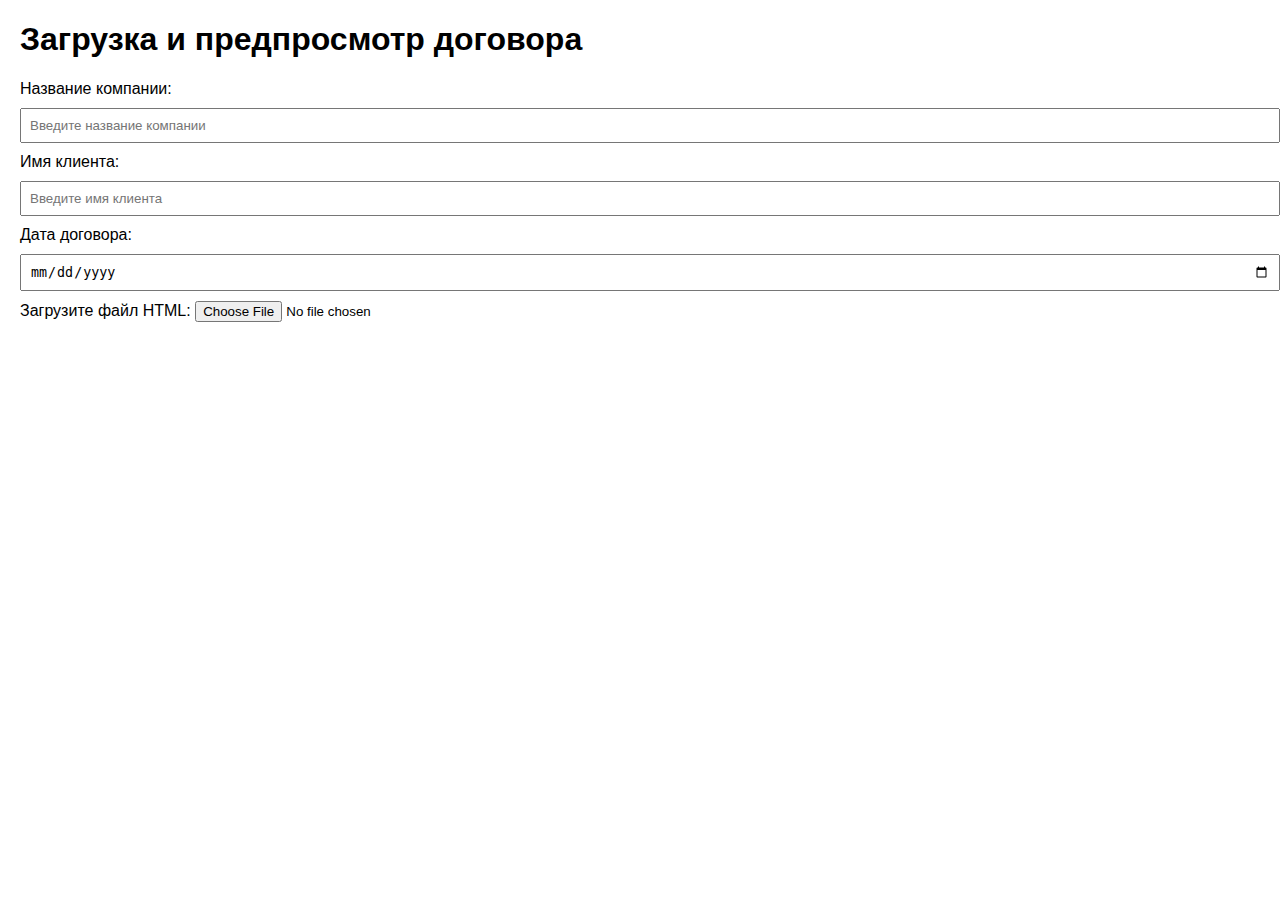
<file: index.html>
<!DOCTYPE html>
<html lang="ru">
<head>
    <meta charset="UTF-8">
    <meta name="viewport" content="width=device-width, initial-scale=1.0">
    <title>Предпросмотр договора</title>
    <style>
        body {
            font-family: Arial, sans-serif;
            margin: 20px;
        }
        #preview {
            margin-top: 20px;
            border: 1px solid #ccc;
            padding: 15px;
            display: none;
        }
        input[type="text"], input[type="date"] {
            margin: 10px 0;
            padding: 8px;
            width: 100%;
        }
        button {
            margin-top: 20px;
            padding: 10px 20px;
            font-size: 16px;
            cursor: pointer;
        }
        #contract-content {
            line-height: 1.5;
            font-size: 14px;
            white-space: pre-wrap;
        }
        .highlight {
            background-color: #2291ff2e;
            padding: 2px 4px;
            border-radius: 2px;
        }
        /* CSS для разрыва страницы */
        .page-break {
            page-break-after: always;
            clear: both;
        }
        /* Медиазапросы для печати */
        @media print {
            .page-break {
                page-break-before: always;  /* Разрыв перед элементом */
            }
        }
    </style>
</head>
<body>

    <h1>Загрузка и предпросмотр договора</h1>

    <label for="company">Название компании:</label>
    <input type="text" id="company" placeholder="Введите название компании">
    
    <label for="client-name">Имя клиента:</label>
    <input type="text" id="client-name" placeholder="Введите имя клиента">

    <label for="contract-date">Дата договора:</label>
    <input type="date" id="contract-date">

    <label for="file-upload">Загрузите файл HTML:</label>
    <input type="file" id="file-upload" accept=".html">
    
    <div id="preview">
        <h2>Предпросмотр договора:</h2>
        <div id="contract-content"></div>
    </div>

    <button id="print-btn" style="display: none;">Скачать как PDF</button>

    <script>
        document.getElementById("file-upload").addEventListener("change", function(event) {
            const file = event.target.files[0];
            if (file && file.name.endsWith(".html")) {
                const reader = new FileReader();
                reader.onload = function(event) {
                    const htmlContent = event.target.result;
                    displayContract(htmlContent);
                };
                reader.readAsText(file);
            } else {
                alert("Пожалуйста, выберите файл в формате HTML.");
            }
        });

        function displayContract(htmlContent) {
            window.contractTemplate = htmlContent;
            updatePreview();
            document.getElementById("print-btn").style.display = "inline-block";
        }

        function updatePreview() {
            const companyName = document.getElementById("company").value;
            const clientName = document.getElementById("client-name").value;
            const contractDate = document.getElementById("contract-date").value;

            let updatedContent = window.contractTemplate || "";
            updatedContent = updatedContent.replace(/\[CompanyName\]/g, `<span class="highlight">${companyName}</span>`);
            updatedContent = updatedContent.replace(/\[ClientName\]/g, `<span class="highlight">${clientName}</span>`);
            updatedContent = updatedContent.replace(/\[ContractDate\]/g, `<span class="highlight">${contractDate}</span>`);

            const previewElement = document.getElementById("contract-content");
            if (previewElement) {
                previewElement.innerHTML = updatedContent;
                document.getElementById("preview").style.display = "block";

                // Добавляем разрыв страницы после каждого <hr>
                addPageBreaks();
            }
        }

        function addPageBreaks() {
            const hrElements = document.querySelectorAll('#contract-content hr');
            hrElements.forEach(function(hr) {
                const pageBreak = document.createElement('div');
                pageBreak.classList.add('page-break');
                hr.parentNode.insertBefore(pageBreak, hr.nextSibling);
            });
        }

        document.getElementById("company").addEventListener("input", updatePreview);
        document.getElementById("client-name").addEventListener("input", updatePreview);
        document.getElementById("contract-date").addEventListener("input", updatePreview);

        // Создаем iframe для печати
        document.getElementById("print-btn").addEventListener("click", function() {
            const iframe = document.createElement("iframe");
            iframe.style.position = "absolute";
            iframe.style.width = "0";
            iframe.style.height = "0";
            iframe.style.border = "none";
            document.body.appendChild(iframe);

            const doc = iframe.contentDocument || iframe.contentWindow.document;
            doc.open();
            doc.write("<html><head><title>PDF Договора</title></head><body>" + document.getElementById("contract-content").innerHTML + "</body></html>");
            doc.close();

            iframe.contentWindow.focus();
            iframe.contentWindow.print();
            document.body.removeChild(iframe);
        });
    </script>
</body>
</html>
</file>
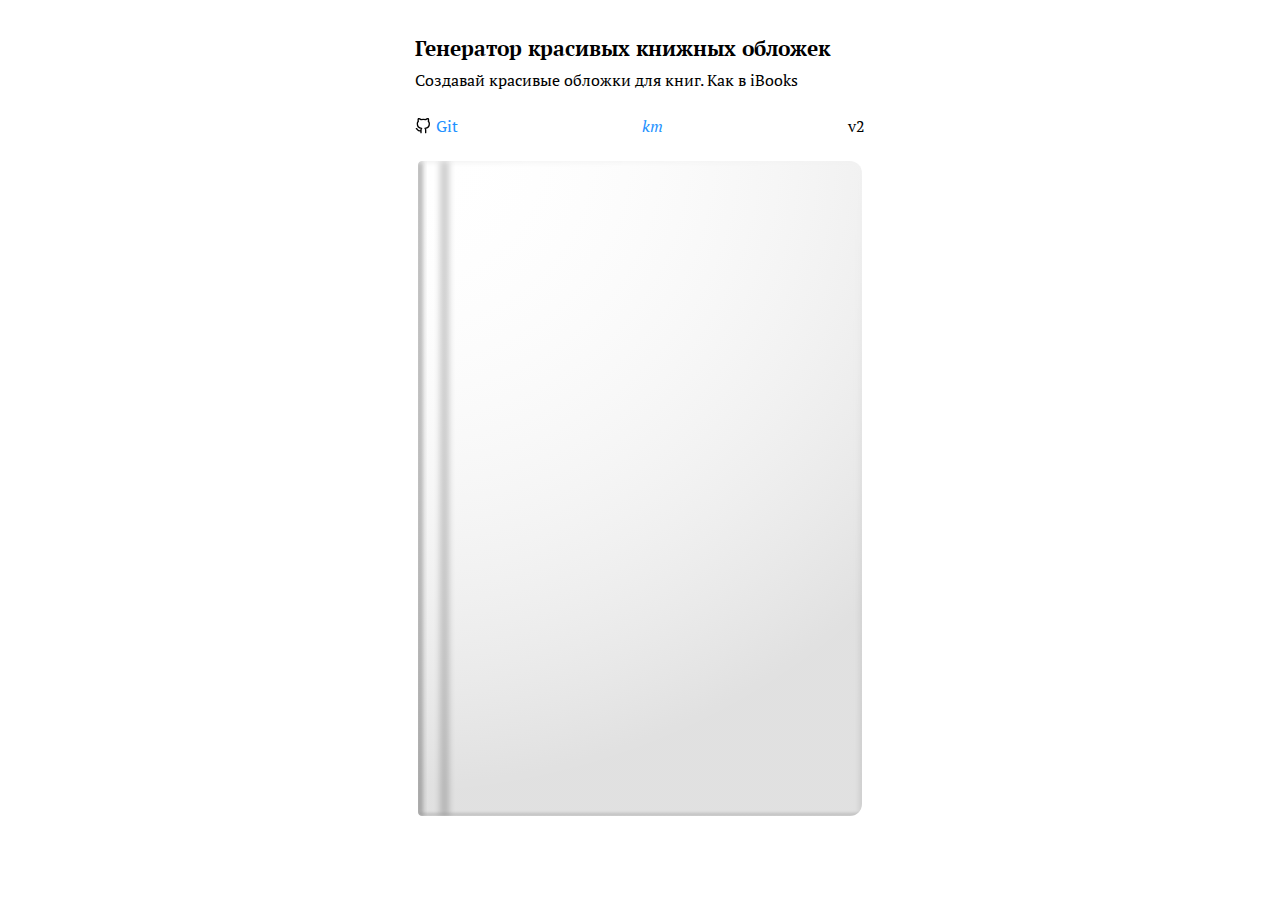
<file: cover.html>
<!DOCTYPE html>
<html>
<head>
    <meta charset="UTF-8">
    <meta name="viewport" content="width=device-width, initial-scale=1.0">
    <meta http-equiv="X-UA-Compatible" content="IE=edge">
    <meta name="description" content="Создатель обложек для книг">
    <meta name="author" content="Кирилл Мещеряков">
      
    <title>Генератор книжных обложек</title>
    
    <!-- Favicon -->
    <link rel="icon" href="assets/img/favicon_red.svg" type="image/svg+xml">
    <meta property="og:image" content="/assets/img/thumb_red.png">

    
    <!-- Open Graph -->
    <meta property="og:title" content="Генератор книжных обложек">
    <meta property="og:description" content="Генератор красивых книжных обложек, как в iBooks">
    <meta property="og:type" content="website">
    
    <!-- Шрифты -->
    <link rel="preconnect" href="https://fonts.googleapis.com">
    <link rel="preconnect" href="https://fonts.gstatic.com" crossorigin>
    <link href="https://fonts.googleapis.com/css2?family=New+York&family=PT+Serif:wght@400;700&display=swap" rel="stylesheet">
    <style>
        body {
            font-family: 'New York', 'PT Serif', serif;
            margin: 0;
            padding: 0;
        }
        h1 {
            font-size: 1.3em;
            font-weight: 700;
            margin: 0;
            line-height: 1.2;
            text-align: left;
        }
        .container {
            max-width: 450px;
            margin: 1em auto 2em;
            padding: 20px;
            text-align: left;
            display: flex;
            flex-direction: column;
            align-items: center;
            gap: 0.5em;
        }
        .subhead {
            font-size: 1em;
            font-weight: 400;
            margin-top: 0.5em;
        }
        .header-content {
            display: flex;
            flex-direction: column;
            align-items: flex-start;
            max-width: 100%;
            width: 100%;
        }
        #previewContainer {
            position: relative;
            display: inline-block;
            cursor: pointer;
            border-radius: 4px 12px 12px 4px;
            overflow: hidden;
            width: fit-content;
            max-width: 100%;
            margin-top: 1em;
            margin-bottom: 1em;
        }
        #mockupTemplate, #resultCanvas {
            max-width: 100%;
            height: auto;
            max-height: 100%;
            vertical-align: top;
        }
        .hidden {
            display: none;
        }
        .admin-panel {
            width: 100%;
            padding: 20px;
            background: #f8f8f8;
            border-radius: 8px;
            margin-top: 20px;
        }
        .admin-panel h2 {
            margin-top: 0;
        }
        .file-list {
            margin-top: 10px;
            width: 100%;
        }
        .upload-progress {
            margin-top: 10px;
            width: 100%;
            height: 20px;
            background: #eee;
            border-radius: 4px;
            overflow: hidden;
        }
        .progress-bar {
            height: 100%;
            background: #2291FF;
            width: 0%;
            transition: width 0.3s ease;
        }
        #uploadResults {
            margin-top: 10px;
            width: 100%;
            max-height: 200px;
            overflow-y: auto;
            font-family: monospace;
            font-size: 0.9em;
        }
        button {
            height: fit-content;
            width: 100%;
            display: flex;
            padding: 7px 16px 8px 16px;
            justify-content: center;
            align-items: center;
            gap: 4px;
            border-radius: 0.8em;
            border: 1px solid #D5D5D5;
            background-color: #FFFFFF00;
            color: #000;
            font-family: inherit;
            font-size: 1em;
            text-align: center;
            font-weight: 400;
            line-height: 1.5em;
            transition: 0.2s ease-in-out;
            cursor: pointer;
        }
        button:hover {
            background-color: #F8F8F8;
        }
        button:active {
            background-color: #E6E6E6;
        }
        .upload-overlay {
            position: absolute;
            top: 0;
            left: 0;
            width: 100%;
            height: 100%;
            background: rgba(0, 0, 0, 0.4);
            display: flex;
            flex-direction: column;
            align-items: center;
            justify-content: center;
            opacity: 0;
            transition: opacity 0.3s;
            color: white;
            font-size: 24px;
        }
        .upload-overlay:hover {
            opacity: 1;
        }
        .upload-icon {
            font-size: 48px;
            margin-bottom: 10px;
        }
        ul {
            margin: 0;
            display: flex;
            flex-direction: row;
            justify-content: space-between;
            gap: 1em;
        }
        li {
            margin-bottom: 0.4em;
        }
        .contacts  {
            display: flex;
            align-items: center;
            display: flex;
            justify-content: space-between;
            width: 100%;
            align-items: baseline;
        }
        .contact {
            display: flex;
            align-items: baseline;
            gap: 0.3em;
        }
        .version {
            margin: 0em;
        }
        .contacts svg {
            width: 1em;
            height: 1em;
            position: relative;
            top: 0.125em;
        }
        a {
            color: #2291FF;
            text-decoration: underline;
            text-decoration-style: wavy;
            text-decoration-color: #3498db00;
            text-underline-offset: 0.1em;
            transition: 0.2s ease-in-out;
        }
        a:hover {
            text-decoration: underline;
            text-decoration-style: wavy;
            text-decoration-color: #2291FF80;
            text-underline-offset: 0.175em;
        }
    </style>
</head>
<body>
    <div class="container">
        <div class="header-content">
            <h1>Генератор красивых книжных обложек</h1>
            <p class="subhead">Создавай красивые обложки для книг. Как в iBooks</p>
        </div>
        <div class="contacts">
            <div class="contact">
                <svg xmlns="http://www.w3.org/2000/svg" width="24" height="24" viewBox="0 0 24 24" fill="none" stroke="currentColor" stroke-width="2" stroke-linecap="round" stroke-linejoin="round" class="feather feather-github"><path d="M9 19c-5 1.5-5-2.5-7-3m14 6v-3.87a3.37 3.37 0 0 0-.94-2.61c3.14-.35 6.44-1.54 6.44-7A5.44 5.44 0 0 0 20 4.77 5.07 5.07 0 0 0 19.91 1S18.73.65 16 2.48a13.38 13.38 0 0 0-7 0C6.27.65 5.09 1 5.09 1A5.07 5.07 0 0 0 5 4.77a5.44 5.44 0 0 0-1.5 3.78c0 5.42 3.3 6.61 6.44 7A3.37 3.37 0 0 0 9 18.13V22"></path></svg>
                <a href="https://github.com/meschc/create.kirmesch.ru">Git</a>
            </div>
            <div class="contact">
                <a href="https://kirmesch.ru"><i>km</i></a>
            </div>
            <div class="contact">
                <p class="version">v2</p>
            </div>
    </div>
        <input type="file" id="coverUpload" class="hidden">
        
        <!-- Добавляем админ-панель -->
        <div id="adminPanel" class="admin-panel hidden">
            <h2>Панель администратора</h2>
            <input type="file" id="bulkUpload" multiple class="hidden">
            <button id="bulkUploadBtn">Загрузить несколько обложек</button>
            <div class="upload-progress hidden">
                <div class="progress-bar"></div>
            </div>
            <div id="uploadResults"></div>
        </div>

        <div id="previewContainer">
            <object id="mockupTemplate" data="assets/img/coverMockup.svg" type="image/svg+xml"></object>
            <canvas id="resultCanvas" class="hidden"></canvas>
            <div class="upload-overlay">
                <div class="upload-icon">+</div>
                <div>Создать обложку</div>
            </div>
        </div>
        <button id="downloadBtn" class="hidden">Скачать готовую обложку</button>
        

    </div>

    <script>
        const scale = 1;
        const canvas = document.getElementById('resultCanvas');
        const ctx = canvas.getContext('2d');
        const mockupTemplate = document.getElementById('mockupTemplate');
        const fileInput = document.getElementById('coverUpload');
        const downloadBtn = document.getElementById('downloadBtn');

        let globalToken; // Глобальная переменная для токена

        async function loadSVG() {
            console.log("Загрузка SVG...");
            return new Promise((resolve, reject) => {
                try {
                    if (mockupTemplate.contentDocument === null) {
                        mockupTemplate.addEventListener('load', function() {
                            console.log("SVG загружен.");
                            convertSVG().then(resolve).catch(reject);
                        });
                    } else {
                        console.log("SVG уже загружен.");
                        convertSVG().then(resolve).catch(reject);
                    }
                } catch (error) {
                    console.error("Ошибка при загрузке SVG:", error);
                    reject(error);
                }
            });
        }

        function convertSVG() {
            return new Promise((resolve, reject) => {
                try {
                    const svg = mockupTemplate.contentDocument.querySelector('svg');
                    if (!svg) {
                        throw new Error('SVG не найден в документе');
                    }

                    const serializer = new XMLSerializer();
                    const svgStr = serializer.serializeToString(svg);
                    const svgBlob = new Blob([svgStr], {type: 'image/svg+xml;charset=utf-8'});
                    const url = URL.createObjectURL(svgBlob);
                    
                    const img = new Image();
                    img.onload = function() {
                        URL.revokeObjectURL(url);
                        resolve(img);
                    };
                    img.onerror = function() {
                        URL.revokeObjectURL(url);
                        reject(new Error('Ошибка при загрузке SVG'));
                    };
                    img.src = url;
                } catch (error) {
                    reject(error);
                }
            });
        }

        mockupTemplate.addEventListener('load', async function() {
            try {
                const mockupImage = await loadSVG();
                canvas.width = mockupImage.naturalWidth;
                canvas.height = mockupImage.naturalHeight;
            } catch (error) {
                console.error('Ошибка при загрузке мокапа:', error);
                alert('Ошибка при загрузке мокапа. Проверьте файл SVG.');
            }
        });

        fileInput.addEventListener('change', async function(e) {
            const file = e.target.files[0];
            if (!file || !file.type.startsWith('image/')) {
                alert('Пожалуйста, выберите изображение');
                return;
            }

            const reader = new FileReader();
            reader.onload = async function(event) {
                try {
                    const coverImg = new Image();
                    const mockupImage = await loadSVG();
                    
                    coverImg.onload = function() {
                        processImage(coverImg, mockupImage);
                    };
                    coverImg.onerror = function() {
                        alert('Ошибка при загрузке изображения обложки');
                    };
                    coverImg.src = event.target.result;
                } catch (error) {
                    console.error('Ошибка:', error);
                    alert('Произошла ошибка при обработке изображения');
                }
            };
            reader.onerror = function() {
                alert('Ошибка при чтении файла');
            };
            reader.readAsDataURL(file);
        });

        function processImage(coverImg, mockupImage) {
            console.log("Обработка изображения...");

            // Убедитесь, что мокап загружен
            if (!mockupImage) {
                console.error("Мокап не загружен.");
                alert("Ошибка: мокап не загружен.");
                return;
            }

            // Используем размер загруженного изображения для canvas
            canvas.width = coverImg.width;
            canvas.height = coverImg.height;

            console.log(`Размер обложки: ${coverImg.width}x${coverImg.height}`);
            
            // Очищаем canvas
            ctx.clearRect(0, 0, canvas.width, canvas.height);
            
            // Рисуем обложку в оригинальном размере
            ctx.drawImage(coverImg, 0, 0, canvas.width, canvas.height);
            
            // Масштабируем мокап под размер изображения
            const scaleX = canvas.width / mockupImage.naturalWidth;
            const scaleY = canvas.height / mockupImage.naturalHeight;
            const scale = Math.max(scaleX, scaleY);
            
            const mockupWidth = mockupImage.naturalWidth * scale;
            const mockupHeight = mockupImage.naturalHeight * scale;
            const offsetX = (canvas.width - mockupWidth) / 2;
            const offsetY = (canvas.height - mockupHeight) / 2;

            console.log(`Размер мокапа: ${mockupImage.naturalWidth}x${mockupImage.naturalHeight}`);
            console.log(`Масштаб: ${scale}, Позиция: (${offsetX}, ${offsetY})`);

            // Накладываем мокап с масштабированием
            ctx.drawImage(mockupImage, offsetX, offsetY, mockupWidth, mockupHeight);

            // Показываем результат
            canvas.style.display = 'block';
            downloadBtn.style.display = 'inline-block';
            canvas.classList.remove('hidden');
            mockupTemplate.classList.add('hidden');
            downloadBtn.classList.remove('hidden');
        }

        downloadBtn.addEventListener('click', function() {
            const link = document.createElement('a');
            link.download = 'book-mockup.png';
            link.href = canvas.toDataURL('image/png');
            link.click();
        });

        document.querySelector('.upload-overlay').addEventListener('click', () => fileInput.click());

        // Добавляем проверку админского доступа
        function checkAdminAccess() {
            const urlParams = new URLSearchParams(window.location.search);
            return urlParams.get('token');
        }

        // Показываем админ-панель если есть доступ
        document.addEventListener('DOMContentLoaded', function() {
            if (checkAdminAccess()) {
                document.getElementById('adminPanel').classList.remove('hidden');
            }
        });

        // Функция для загрузки изображения из файла
        function loadImage(file) {
            return new Promise((resolve, reject) => {
                const reader = new FileReader();
                reader.onload = function(event) {
                    const img = new Image();
                    img.onload = function() {
                        resolve(img);
                    };
                    img.onerror = function() {
                        reject(new Error('Ошибка при загрузке изображения'));
                    };
                    img.src = event.target.result;
                };
                reader.onerror = function() {
                    reject(new Error('Ошибка чтения файла'));
                };
                reader.readAsDataURL(file);
            });
        }

        // Функция для обработки изображения для пакетной загрузки
        function processImageBatch(coverImg, mockupImage, tempCanvas, tempCtx) {
            return new Promise((resolve, reject) => {
                try {
                    console.log("Пакетная обработка изображения...");
                    
                    // Используем размер загруженного изображения для canvas
                    tempCanvas.width = coverImg.width;
                    tempCanvas.height = coverImg.height;
                    
                    console.log(`Размер обложки: ${coverImg.width}x${coverImg.height}`);
                    
                    // Очищаем canvas
                    tempCtx.clearRect(0, 0, tempCanvas.width, tempCanvas.height);
                    
                    // Рисуем обложку в оригинальном размере
                    tempCtx.drawImage(coverImg, 0, 0, tempCanvas.width, tempCanvas.height);
                    
                    // Масштабируем мокап под размер изображения
                    const scaleX = tempCanvas.width / mockupImage.naturalWidth;
                    const scaleY = tempCanvas.height / mockupImage.naturalHeight;
                    const scale = Math.max(scaleX, scaleY);
                    
                    const mockupWidth = mockupImage.naturalWidth * scale;
                    const mockupHeight = mockupImage.naturalHeight * scale;
                    const offsetX = (tempCanvas.width - mockupWidth) / 2;
                    const offsetY = (tempCanvas.height - mockupHeight) / 2;
                    
                    console.log(`Размер мокапа: ${mockupImage.naturalWidth}x${mockupImage.naturalHeight}`);
                    console.log(`Масштаб: ${scale}, Позиция: (${offsetX}, ${offsetY})`);
                    
                    // Накладываем мокап с масштабированием
                    tempCtx.drawImage(mockupImage, offsetX, offsetY, mockupWidth, mockupHeight);
                    
                    // Конвертируем canvas в Blob
                    tempCanvas.toBlob(function(blob) {
                        if (blob) {
                            resolve(blob);
                        } else {
                            reject(new Error('Ошибка при создании Blob из canvas'));
                        }
                    }, 'image/png');
                } catch (error) {
                    reject(error);
                }
            });
        }

        function initialize() {
            // Получаем токен из URL
            const urlParams = new URLSearchParams(window.location.search);
            globalToken = urlParams.get('token'); // Сохраняем токен в глобальной переменной

            if (!globalToken) {
                return;
            }

            console.log("Токен GitHub:", globalToken);
        }

        // Вызываем функцию инициализации при загрузке страницы
        document.addEventListener('DOMContentLoaded', initialize);

        // Функция для загрузки файла на GitHub
        async function uploadToGitHub(file, token) {
            const reader = new FileReader();
            
            const content = await new Promise((resolve, reject) => {
                reader.onload = () => resolve(reader.result.split(',')[1]);
                reader.onerror = reject;
                reader.readAsDataURL(file);
            });

            const path = `assets/covers/${file.name}`;
            
            // Получаем SHA текущего файла, если он существует
            let sha = '';
            try {
                const response = await fetch(`https://api.github.com/repos/meschc/create.kirmesch.ru/contents/${path}`, {
                    headers: {
                        'Authorization': `token ${token}`,
                        'Accept': 'application/vnd.github.v3+json'
                    }
                });
                if (response.ok) {
                    const data = await response.json();
                    sha = data.sha;
                }
            } catch (error) {
                console.log('Файл не существует, создаём новый');
            }

            // Загружаем файл
            const response = await fetch(`https://api.github.com/repos/meschc/create.kirmesch.ru/contents/${path}`, {
                method: 'PUT',
                headers: {
                    'Authorization': `token ${token}`,
                    'Accept': 'application/vnd.github.v3+json',
                    'Content-Type': 'application/json'
                },
                body: JSON.stringify({
                    message: `Upload processed cover: ${file.name}`,
                    content: content,
                    branch: 'main',
                    sha: sha || undefined
                })
            });

            if (!response.ok) {
                throw new Error(`GitHub API error: ${response.statusText}`);
            }

            return `https://raw.githubusercontent.com/meschc/create.kirmesch.ru/main/${path}`;
        }

        // Обработчик для массовой загрузки
        document.getElementById('bulkUploadBtn').addEventListener('click', function() {
            document.getElementById('bulkUpload').click();
        });

        document.getElementById('bulkUpload').addEventListener('change', async function(e) {
            const files = Array.from(e.target.files);
            console.log("Загружено файлов для пакетной обработки:", files.length);
            const progressBar = document.querySelector('.progress-bar');
            const progressContainer = document.querySelector('.upload-progress');
            const resultsContainer = document.getElementById('uploadResults');
            
            progressContainer.classList.remove('hidden');
            resultsContainer.innerHTML = '';
            
            const results = [];
            let processed = 0;

            // Загружаем мокап один раз для всех файлов
            const mockupImage = await loadSVG();
            if (!mockupImage) {
                alert('Не удалось загрузить мокап');
                return;
            }

            // Создаем временный canvas для обработки каждого изображения
            const tempCanvas = document.createElement('canvas');
            const tempCtx = tempCanvas.getContext('2d');

            for (const file of files) {
                console.log("Обработка файла:", file.name);
                try {
                    // Загружаем изображение
                    const coverImg = await loadImage(file);
                    
                    // Обрабатываем изображение (накладываем мокап)
                    const processedBlob = await processImageBatch(coverImg, mockupImage, tempCanvas, tempCtx);
                    
                    // Создаем новый файл с обработанным изображением
                    const processedFile = new File([processedBlob], `processed_${file.name}`, { type: 'image/png' });
                    
                    // Загружаем обработанный файл на GitHub
                    const url = await uploadToGitHub(processedFile, globalToken);
                    
                    processed++;
                    const progress = (processed / files.length) * 100;
                    progressBar.style.width = `${progress}%`;
                    
                    results.push(url);
                    resultsContainer.innerHTML += `✔︎ ${url}<br>`;
                } catch (error) {
                    console.error('Ошибка обработки файла:', file.name, error);
                    resultsContainer.innerHTML += `✗ Ошибка обработки ${file.name}: ${error.message}<br>`;
                }
            }

            // Копируем все URL в буфер обмена
            const urlsList = results.join('\n');
            navigator.clipboard.writeText(urlsList).then(() => {
                alert('Все URL скопированы в буфер обмена');
            });
        });
    </script>
</body>
</html>
</file>
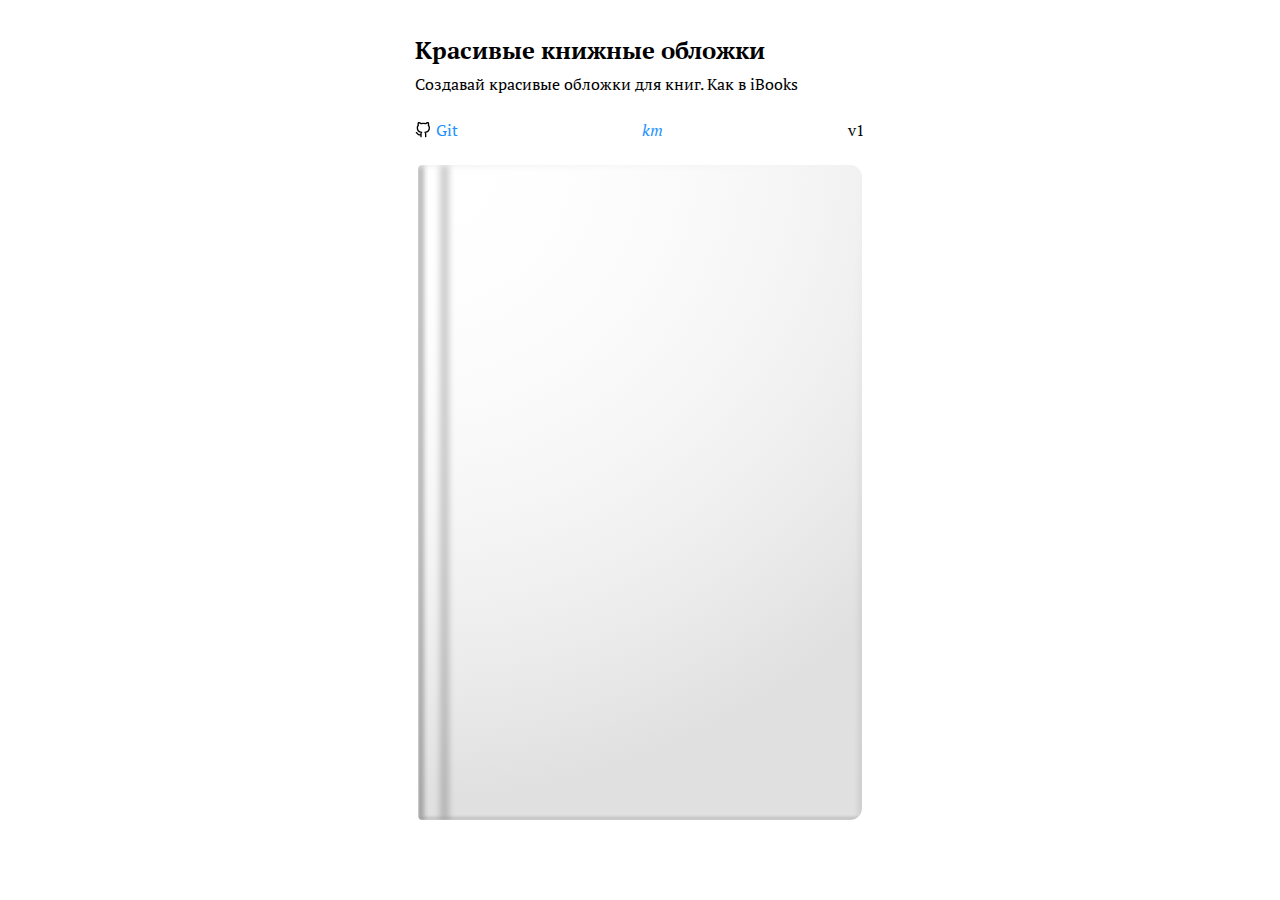
<file: cover/cover.html>
<!DOCTYPE html>
<html>
<head>
    <meta charset="UTF-8">
    <meta name="viewport" content="width=device-width, initial-scale=1.0">
    <meta http-equiv="X-UA-Compatible" content="IE=edge">
    <meta name="description" content="Создатель обложек для книг">
    <meta name="author" content="Кирилл Мещеряков">
    
    <title>Создатель обложек</title>
    
    <!-- Favicon -->
    <link rel="icon" href="/assets/img/favicon.svg" type="image/svg+xml">
    <meta property="og:image" content="assets/img/thumb.png">

    
    <!-- Open Graph теги для соцсетей -->
    <meta property="og:title" content="Создатель обложек">
    <meta property="og:description" content="Создатель обложек для книг">
    <meta property="og:type" content="website">
    
    <!-- Шрифты (опционально) -->
    <link rel="preconnect" href="https://fonts.googleapis.com">
    <link rel="preconnect" href="https://fonts.gstatic.com" crossorigin>
    <link href="https://fonts.googleapis.com/css2?family=New+York&family=PT+Serif:wght@400;700&display=swap" rel="stylesheet">
    <style>
        body {
            font-family: 'New York', 'PT Serif', serif;
            margin: 0;
            padding: 0;
        }
        h1 {
            font-size: 1.5em;
            font-weight: 700;
            margin: 0;
            line-height: 1.2;
            text-align: left;
        }
        .container {
            max-width: 450px;
            margin: 1em auto 2em;
            padding: 20px;
            text-align: left;
            display: flex;
            flex-direction: column;
            align-items: center;
            gap: 0.5em;
        }
        .subhead {
            font-size: 1em;
            font-weight: 400;
            margin-top: 0.5em;
        }
        .header-content {
            display: flex;
            flex-direction: column;
            align-items: flex-start;
            max-width: 100%;
            width: 100%;
        }
        #previewContainer {
            position: relative;
            display: inline-block;
            cursor: pointer;
            border-radius: 4px 12px 12px 4px;
            overflow: hidden;
            width: fit-content;
            max-width: 100%;
            margin-top: 1em;
            margin-bottom: 1em;
        }
        #mockupTemplate, #resultCanvas {
            max-width: 100%;
            height: auto;
            vertical-align: top;
        }
        .hidden {
            display: none;
        }
        button {
            height: fit-content;
            width: 100%;
            display: flex;
            padding: 7px 16px 8px 16px;
            justify-content: center;
            align-items: center;
            gap: 4px;
            border-radius: 0.8em;
            border: 1px solid #D5D5D5;
            background-color: #FFFFFF00;
            color: #000;
            font-family: inherit;
            font-size: 1em;
            text-align: center;
            font-weight: 400;
            line-height: 1.5em;
            transition: 0.2s ease-in-out;
            cursor: pointer;
        }
        button:hover {
            background-color: #F8F8F8;
        }
        button:active {
            background-color: #E6E6E6;
        }
        .upload-overlay {
            position: absolute;
            top: 0;
            left: 0;
            width: 100%;
            height: 100%;
            background: rgba(0, 0, 0, 0.4);
            display: flex;
            flex-direction: column;
            align-items: center;
            justify-content: center;
            opacity: 0;
            transition: opacity 0.3s;
            color: white;
            font-size: 24px;
        }
        .upload-overlay:hover {
            opacity: 1;
        }
        .upload-icon {
            font-size: 48px;
            margin-bottom: 10px;
        }
        ul {
            margin: 0;
            display: flex;
            flex-direction: row;
            justify-content: space-between;
            gap: 1em;
        }
        li {
            margin-bottom: 0.4em;
        }
        .contacts  {
            display: flex;
            align-items: center;
            display: flex;
            justify-content: space-between;
            width: 100%;
            align-items: baseline;
        }
        .contact {
            display: flex;
            align-items: baseline;
            gap: 0.3em;
        }
        .version {
            margin: 0em;
        }
        .contacts svg {
            width: 1em;
            height: 1em;
            position: relative;
            top: 0.125em;
        }
        a {
            color: #2291FF;
            text-decoration: underline;
            text-decoration-style: wavy;
            text-decoration-color: #3498db00;
            text-underline-offset: 0.1em;
            transition: 0.2s ease-in-out;
        }
        a:hover {
            text-decoration: underline;
            text-decoration-style: wavy;
            text-decoration-color: #2291FF80;
            text-underline-offset: 0.175em;
        }
    </style>
</head>
<body>
    <div class="container">
        <div class="header-content">
            <h1>Красивые книжные обложки</h1>
            <p class="subhead">Создавай красивые обложки для книг. Как в iBooks</p>
        </div>
        <div class="contacts">
            <div class="contact">
                <svg xmlns="http://www.w3.org/2000/svg" width="24" height="24" viewBox="0 0 24 24" fill="none" stroke="currentColor" stroke-width="2" stroke-linecap="round" stroke-linejoin="round" class="feather feather-github"><path d="M9 19c-5 1.5-5-2.5-7-3m14 6v-3.87a3.37 3.37 0 0 0-.94-2.61c3.14-.35 6.44-1.54 6.44-7A5.44 5.44 0 0 0 20 4.77 5.07 5.07 0 0 0 19.91 1S18.73.65 16 2.48a13.38 13.38 0 0 0-7 0C6.27.65 5.09 1 5.09 1A5.07 5.07 0 0 0 5 4.77a5.44 5.44 0 0 0-1.5 3.78c0 5.42 3.3 6.61 6.44 7A3.37 3.37 0 0 0 9 18.13V22"></path></svg>
                <a href="https://github.com/kirillmesh/ibooks-cover-generator">Git</a>
            </div>
            <div class="contact">
                <a href="https://kirmesch.ru"><i>km</i></a>
            </div>
            <div class="contact">
                <p class="version">v1</p>
            </div>
    </div>
        <input type="file" id="coverUpload" accept="image/*" class="hidden">
        
        <div id="previewContainer">
            <object id="mockupTemplate" data="coverMockup.svg" type="image/svg+xml"></object>
            <canvas id="resultCanvas" class="hidden"></canvas>
            <div class="upload-overlay">
                <div class="upload-icon">+</div>
                <div>Создать обложку</div>
            </div>
        </div>
        <button id="downloadBtn" class="hidden">Скачать готовую обложку</button>
    </div>

    <script>
        const scale = 1;
        const canvas = document.getElementById('resultCanvas');
        const ctx = canvas.getContext('2d');
        const mockupTemplate = document.getElementById('mockupTemplate');
        const fileInput = document.getElementById('coverUpload');
        const downloadBtn = document.getElementById('downloadBtn');

        function loadSVG() {
            return new Promise((resolve, reject) => {
                try {
                    if (mockupTemplate.contentDocument === null) {
                        mockupTemplate.addEventListener('load', function() {
                            convertSVG().then(resolve).catch(reject);
                        });
                    } else {
                        convertSVG().then(resolve).catch(reject);
                    }
                } catch (error) {
                    reject(error);
                }
            });
        }

        function convertSVG() {
            return new Promise((resolve, reject) => {
                try {
                    const svg = mockupTemplate.contentDocument.querySelector('svg');
                    if (!svg) {
                        throw new Error('SVG не найден в документе');
                    }

                    const serializer = new XMLSerializer();
                    const svgStr = serializer.serializeToString(svg);
                    const svgBlob = new Blob([svgStr], {type: 'image/svg+xml;charset=utf-8'});
                    const url = URL.createObjectURL(svgBlob);
                    
                    const img = new Image();
                    img.onload = function() {
                        URL.revokeObjectURL(url);
                        resolve(img);
                    };
                    img.onerror = function() {
                        URL.revokeObjectURL(url);
                        reject(new Error('Ошибка при загрузке SVG'));
                    };
                    img.src = url;
                } catch (error) {
                    reject(error);
                }
            });
        }

        mockupTemplate.addEventListener('load', async function() {
            try {
                const mockupImage = await loadSVG();
                canvas.width = mockupImage.naturalWidth;
                canvas.height = mockupImage.naturalHeight;
            } catch (error) {
                console.error('Ошибка при загрузке мокапа:', error);
                alert('Ошибка при загрузке мокапа. Проверьте файл SVG.');
            }
        });

        fileInput.addEventListener('change', async function(e) {
            const file = e.target.files[0];
            if (!file || !file.type.startsWith('image/')) {
                alert('Пожалуйста, выберите изображение');
                return;
            }

            const reader = new FileReader();
            reader.onload = async function(event) {
                try {
                    const coverImg = new Image();
                    const mockupImage = await loadSVG();
                    
                    coverImg.onload = function() {
                        processImage(coverImg, mockupImage);
                    };
                    coverImg.onerror = function() {
                        alert('Ошибка при загрузке изображения обложки');
                    };
                    coverImg.src = event.target.result;
                } catch (error) {
                    console.error('Ошибка:', error);
                    alert('Произошла ошибка при обработке изображения');
                }
            };
            reader.onerror = function() {
                alert('Ошибка при чтении файла');
            };
            reader.readAsDataURL(file);
        });

        function processImage(coverImg, mockupImage) {
            // Используем размер загруженного изображения для canvas
            canvas.width = coverImg.width;
            canvas.height = coverImg.height;
            
            // Очищаем canvas
            ctx.clearRect(0, 0, canvas.width, canvas.height);
            
            // Рисуем обложку в оригинальном размере
            ctx.drawImage(coverImg, 0, 0, canvas.width, canvas.height);
            
            // Масштабируем мокап под размер изображения
            const scaleX = canvas.width / mockupImage.naturalWidth;
            const scaleY = canvas.height / mockupImage.naturalHeight;
            const scale = Math.max(scaleX, scaleY);
            
            const mockupWidth = mockupImage.naturalWidth * scale;
            const mockupHeight = mockupImage.naturalHeight * scale;
            const offsetX = (canvas.width - mockupWidth) / 2;
            const offsetY = (canvas.height - mockupHeight) / 2;
            
            // Накладываем мокап с масштабированием
            ctx.drawImage(mockupImage, offsetX, offsetY, mockupWidth, mockupHeight);

            // Показываем результат
            canvas.style.display = 'block';
            downloadBtn.style.display = 'inline-block';
            canvas.classList.remove('hidden');
            mockupTemplate.classList.add('hidden');
            downloadBtn.classList.remove('hidden');
        }

        downloadBtn.addEventListener('click', function() {
            const link = document.createElement('a');
            link.download = 'book-mockup.png';
            link.href = canvas.toDataURL('image/png');
            link.click();
        });

        document.querySelector('.upload-overlay').addEventListener('click', () => fileInput.click());
    </script>
</body>
</html>
</file>
